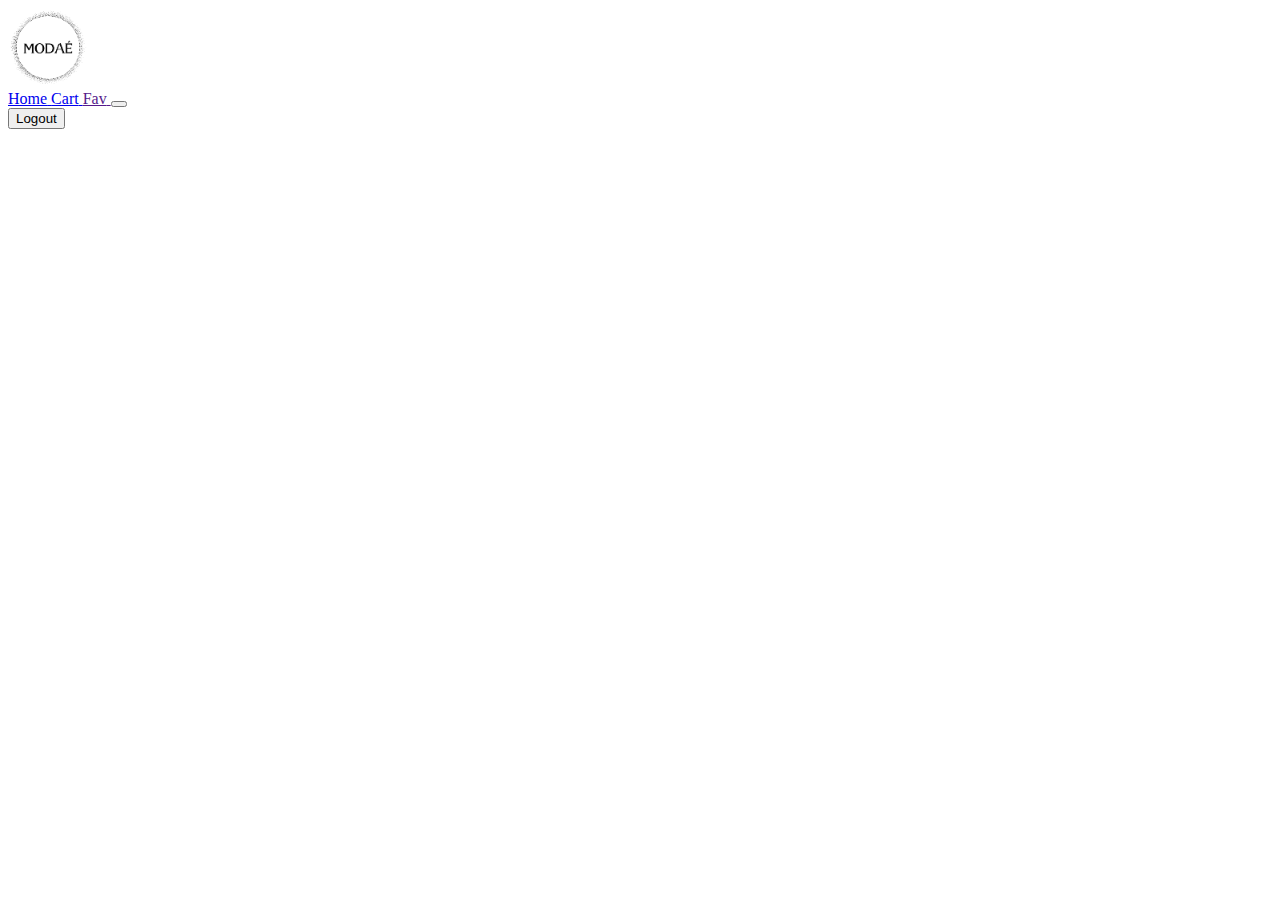
<file: docs/pages/Home/navbar.html>
<!DOCTYPE html>
<html lang="en">
<head>
    <meta charset="UTF-8">
    <meta name="viewport" content="width=device-width, initial-scale=1.0">
    <title>navbar</title>
</head>
<body>
        <section id="navbar">
        <nav class="navbar navbar-expand-lg fixed-top">
            <div class="container align-items-center d-flex justify-content-between">
                <div class="d-flex align-items-center">
                    <img id="navbarBrand" class="navbar-brand" src="images/noBgBlack.png" width="80px" alt="Logo" title="Logo">
                </div>
                <div class="d-flex align-items-center">
                    <!-- Home Icon -->
                    <a href="home.html" class="nav-icon-link me-4" title="Home">
                        <i class="fa-solid fa-house"></i>
                        <span class="nav-icon-text">Home</span>
                    </a>
                    <!-- Cart Icon -->
                    <a href="cart.html" class="nav-icon-link me-4" title="Cart">
                        <i class="fa-solid fa-cart-shopping"></i>
                        <span class="nav-icon-text">Cart</span>
                    </a>
                    <!-- Favourite Icon -->
                    <a href="" id="showFavourites" class="nav-icon-link me-4" title="Favourites">
                        <i class="fa-regular fa-heart"></i>
                        <span class="nav-icon-text">Fav</span>
                    </a>
                    <!-- Dark/Light mode toggle button -->
                    <button id="toggleMode" class="btn ms-4" title="Toggle dark/light mode">
                        <i class="fas fa-moon text-light"></i>
                    </button>
                    <form class="d-flex">
                        <button id="logoutButton" class="btn btn-danger">Logout</button>
                    </form>
                </div>
            </div>
        </nav>
    </section>
</body>
</html>
</file>
